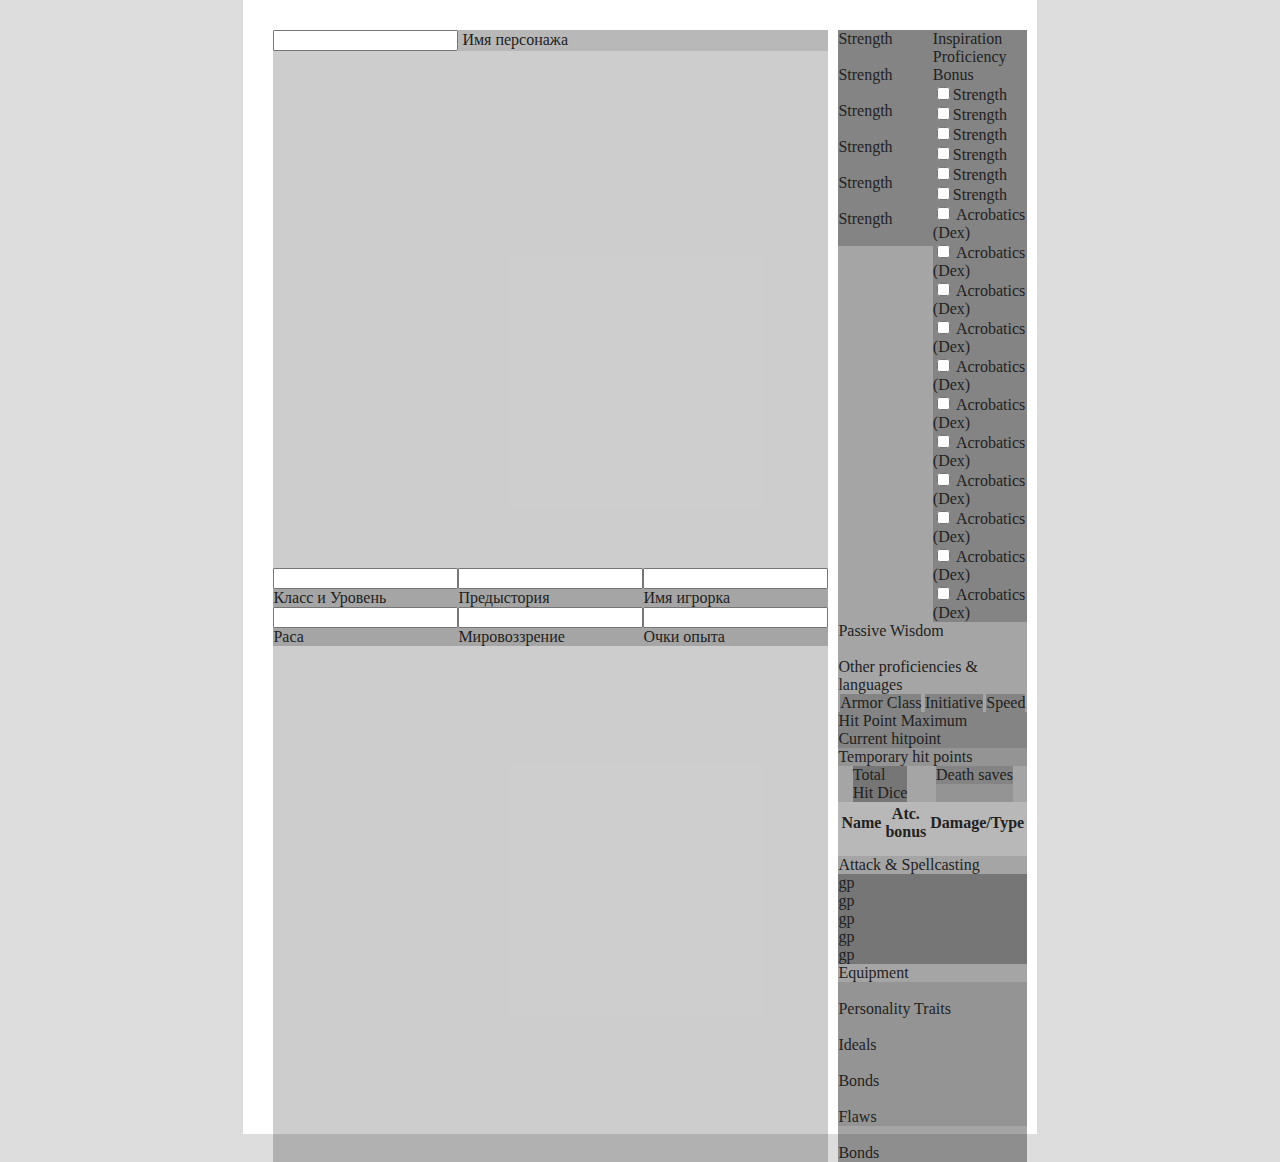
<file: index.html>
<!DOCTYPE html>
<html xmlns="http://www.w3.org/1999/xhtml">
<head>
    <title>Чарник</title>
    <meta http-equiv="Content-Type" content="text/html; charset=utf-8"/>
    <link rel="stylesheet" type="text/css" href="css/style.css">
    <link rel="shortcut icon" href="favicon.ico" /><!-- include icon for browser -->
	<meta name="viewport" content="width=device-width, initial-scale=1, maximum-scale=1"> <!-- for monile -->
   </head>
<body>
	<div id='wrapper'>
		<div class='sheet'>
			<div class='row header_char'>
				<div class='column header_char_main_info'>
				  <div class='labled_input char_name'>
					<input type='text'>
					<label>
					  Имя персонажа
					</label>
				  </div>
				</div>
				<div class='column header_char_other_info'>
				  <div class='row flex-nowrap'>
					<div class='labled_input'>
					  <input type='text'>
					  <label>
						Класс и Уровень
					  </label>
					</div>
					 <div class='labled_input'>
					  <input type='text'>
					  <label>
						Предыстория
					  </label>
					</div>
					 <div class='labled_input'>
					  <input type='text'>
					  <label>
						Имя игрорка
					  </label>
					</div>
				  </div>
				  <div class='row flex-nowrap'>
					<div class='labled_input'>
					  <input type='text'>
					  <label>
						Раса
					  </label>
					</div>
					 <div class='labled_input'>
					  <input type='text'>
					  <label>
						Мировоззрение
					  </label>
					</div>
					 <div class='labled_input'>
					  <input type='text'>
					  <label>
						Очки опыта
					  </label>
					</div>
				  </div>
				</div>
			</div>
			<div class='row'>
				<div class='column'>
					<div class='row abilities_skills'>
						<div class='column abilities'>
							<div class='ability strength'>
								<div class='title'>Strength</div>
								<div class='modificator'></div>
								<div class='number' contenteditable='true'></div>
							</div>
							<div class='ability strength'>
								<div class='title'>Strength</div>
								<div class='modificator'></div>
								<div class='number' contenteditable='true'></div>
							</div>
							<div class='ability strength'>
								<div class='title'>Strength</div>
								<div class='modificator'></div>
								<div class='number' contenteditable='true'></div>
							</div>
							<div class='ability strength'>
								<div class='title'>Strength</div>
								<div class='modificator'></div>
								<div class='number' contenteditable='true'></div>
							</div>
							<div class='ability strength'>
								<div class='title'>Strength</div>
								<div class='modificator'></div>
								<div class='number' contenteditable='true'></div>
							</div>
							<div class='ability strength'>
								<div class='title'>Strength</div>
								<div class='modificator'></div>
								<div class='number' contenteditable='true'></div>
							</div>
						</div>
						<div class='column'>
							<div class='inspiration'>
								<div class='number'></div>
								<div class='title'>Inspiration</div>
							</div>
							<div class='proficiency_bous'>
								<div class='number'></div>
								<div class='title'>Proficiency Bonus</div>
							</div>

							<div class='saving_throws'>
                <div class='item'>
                  <input type='checkbox' class='inpt strength'><label>Strength</label>
                </div>
                <div class='item'>
                  <input type='checkbox' class='inpt strength'><label>Strength</label>
                </div>
                <div class='item'>
                  <input type='checkbox' class='inpt strength'><label>Strength</label>
                </div>
                <div class='item'>
                  <input type='checkbox' class='inpt strength'><label>Strength</label>
                </div>
                <div class='item'>
                  <input type='checkbox' class='inpt strength'><label>Strength</label>
                </div>
                <div class='item'>
                  <input type='checkbox' class='inpt strength'><label>Strength</label>
                </div>
							</div>

							<div class='skills'>
                <div class='item'>
                  <input type='checkbox' class='inpt acrobatics'><label> Acrobatics <span class='ability'>(Dex)</span></label>
                </div>
                <div class='item'>
                  <input type='checkbox' class='inpt acrobatics'><label> Acrobatics <span class='ability'>(Dex)</span></label>
                </div>
                <div class='item'>
                  <input type='checkbox' class='inpt acrobatics'><label> Acrobatics <span class='ability'>(Dex)</span></label>
                </div>
                <div class='item'>
                  <input type='checkbox' class='inpt acrobatics'><label> Acrobatics <span class='ability'>(Dex)</span></label>
                </div>
                <div class='item'>
                  <input type='checkbox' class='inpt acrobatics'><label> Acrobatics <span class='ability'>(Dex)</span></label>
                </div>
                <div class='item'>
                  <input type='checkbox' class='inpt acrobatics'><label> Acrobatics <span class='ability'>(Dex)</span></label>
                </div>
                <div class='item'>
                  <input type='checkbox' class='inpt acrobatics'><label> Acrobatics <span class='ability'>(Dex)</span></label>
                </div>
                <div class='item'>
                  <input type='checkbox' class='inpt acrobatics'><label> Acrobatics <span class='ability'>(Dex)</span></label>
                </div>
                <div class='item'>
                  <input type='checkbox' class='inpt acrobatics'><label> Acrobatics <span class='ability'>(Dex)</span></label>
                </div>
                <div class='item'>
                  <input type='checkbox' class='inpt acrobatics'><label> Acrobatics <span class='ability'>(Dex)</span></label>
                </div>
                <div class='item'>
                  <input type='checkbox' class='inpt acrobatics'><label> Acrobatics <span class='ability'>(Dex)</span></label>
                </div>
							</div>

						</div>
					</div>

					<div class='passive_wisdom'>
						<div class='number'></div>
						<div class='title'>Passive Wisdom</div>
					</div>

					<div class='other_proficiencies'>
						<div contenteditable='true' class='text'></div>
						<div class='title'>Other proficiencies & languages</div>
					</div>

				</div>

				<div class='column'>
					<div class='panel'>
						<div class='row'>
							<div class='parameter armor_class'>
								<div class='title'>Armor Class</div>
								<div class='number'></div>
							</div>
							<div class='parameter initiative'>
								<div class='title'>Initiative</div>
								<div class='number'></div>
							</div>
							<div class='parameter speed'>
								<div class='title'>Speed</div>
								<div class='number'></div>
							</div>
						</div>

						<div class='hitpoints'>
							<div class='maximum'>
								<div class='title'>
									Hit Point Maximum
								</div>
								<div class='number'></div>
							</div>
							<div class='current'>
								<div class='number'></div>
								<div class='title'>
									Current hitpoint
								</div>
							</div>
						</div>

						<div class='temporary_hitpoint'>
							<div class='number'></div>
							<div class='title'>
								Temporary hit points
							</div>
						</div>

						<div class='row'>
							<div class='hit_dice'>
								<div class='total'>
									<div class='title'>
										Total
									</div>
									<div class='number'></div>
								</div>
								<div class='type'>
									<div class='number'></div>
									<div class='title'>
										Hit Dice
									</div>
								</div>
							</div>
							<div class='death_saves'>

								<div class='title'>
									Death saves
								</div>
							</div>
						</div>
					</div>

					<div class='attack'>
            <table>
              <tr>
                <th>
                  Name
                </th>
                <th>
                  Atc. bonus
                </th>
                <th>
                  Damage/Type
                </th>
              </tr>
              <tr>
                <td>
                </td>
                <td>
                </td>
                <td>
                </td>
              </tr>
              <tr>
                <td>
                </td>
                <td>
                </td>
                <td>
                </td>
              </tr>
              <tr>
                <td>
                </td>
                <td>
                </td>
                <td>
                </td>
              </tr>
            </table>
            <div class='title'>Attack & Spellcasting</div>
					</div>

          <div class='equipment'>
            <div class='content'>
              <div class='money'>
                <div class='item'>
                  <div class='coin'>
                    gp
                  </div>
                  <div class='number'>

                  </div>
                </div>
                <div class='item'>
                  <div class='coin'>
                    gp
                  </div>
                  <div class='number'>

                  </div>
                </div>
                <div class='item'>
                  <div class='coin'>
                    gp
                  </div>
                  <div class='number'>

                  </div>
                </div>
                <div class='item'>
                  <div class='coin'>
                    gp
                  </div>
                  <div class='number'>

                  </div>
                </div>
                <div class='item'>
                  <div class='coin'>
                    gp
                  </div>
                  <div class='number'>

                  </div>
                </div>
              </div>
              <div class='bag'>
              </div>
            </div>
            <div class='title'>Equipment</div>
          </div>

				</div>

				<div class='column'>
          <div class='panel personality'>
            <div class='item traits'>
              <div contenteditable='true' class='text'></div>
              <div class='title'>Personality Traits</div>
            </div>
            <div class='item ideals'>
              <div contenteditable='true' class='text'></div>
              <div class='title'>Ideals</div>
            </div>
            <div class='item bonds'>
              <div contenteditable='true' class='text'></div>
              <div class='title'>Bonds</div>
            </div>
  					<div class='item flaws'>
  						<div contenteditable='true' class='text'></div>
  						<div class='title'>Flaws</div>
  					</div>
          </div>
          <div class='features'>
              <div contenteditable='true' class='text'></div>
              <div class='title'>Bonds</div>
          </div>
				</div>
			</div>
		</div>
	</div>


 <!-- Yandex.Metrika counter -->
<script type="text/javascript">
    (function (d, w, c) {
        (w[c] = w[c] || []).push(function() {
            try {
                w.yaCounter32640745 = new Ya.Metrika({
                    id:32640745,
                    clickmap:true,
                    trackLinks:true,
                    accurateTrackBounce:true,
                    webvisor:true,
                    trackHash:true,
                    ut:"noindex"
                });
            } catch(e) { }
        });

        var n = d.getElementsByTagName("script")[0],
            s = d.createElement("script"),
            f = function () { n.parentNode.insertBefore(s, n); };
        s.type = "text/javascript";
        s.async = true;
        s.src = "https://mc.yandex.ru/metrika/watch.js";

        if (w.opera == "[object Opera]") {
            d.addEventListener("DOMContentLoaded", f, false);
        } else { f(); }
    })(document, window, "yandex_metrika_callbacks");
</script>
<noscript><div style='display: none;'><img src="https://mc.yandex.ru/watch/32640745?ut=noindex" style="position:absolute; left:-9999px;" alt="" /></div></noscript>
<!-- /Yandex.Metrika counter -->
</body>
</html>
</file>
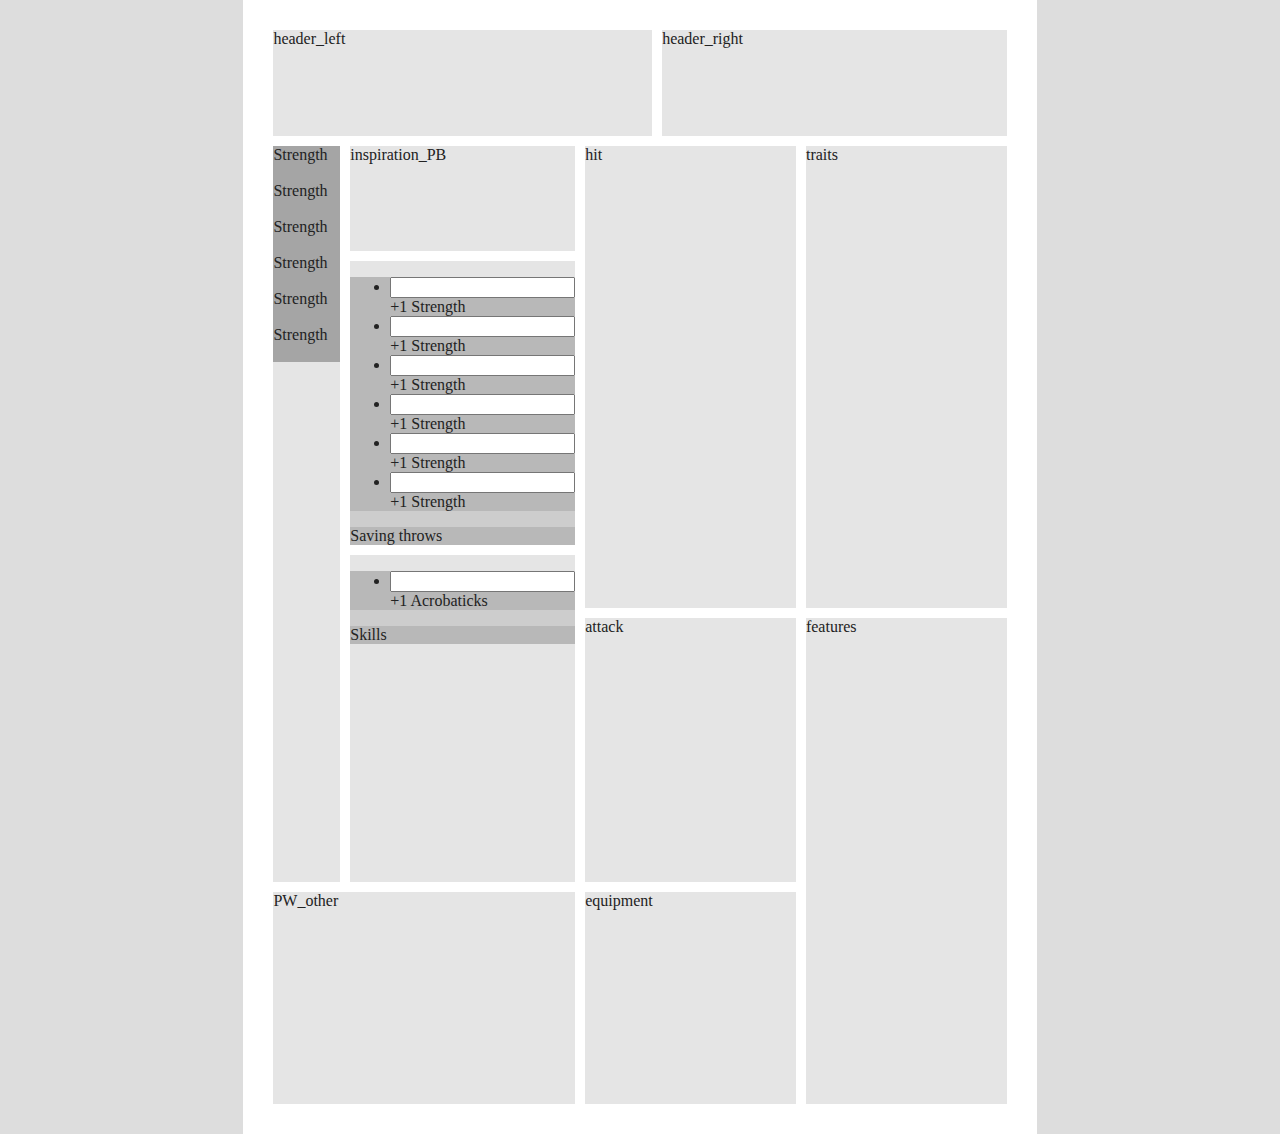
<file: sheet.html>
<!DOCTYPE html>
<html xmlns="http://www.w3.org/1999/xhtml">
<head>
    <title>Чарник</title>
    <meta http-equiv="Content-Type" content="text/html; charset=utf-8"/>
    <link rel="stylesheet" type="text/css" href="css/style.css">
    <link rel="shortcut icon" href="favicon.ico" /><!-- include icon for browser -->
    <meta name="viewport" content="width=device-width, initial-scale=1, maximum-scale=1"> <!-- for monile -->
</head>
<body>
<div id='wrapper'>
    <div class='sheet'>
        <div class="header_left">header_left</div>
        <div class="header_right">header_right</div>
        <div class="abilities">
          <div class='flex_column pane_bg abilities'>
              <div class='ability strength'>
                <div class='title'>Strength</div>
                <div class='modificator'></div>
                <div class='number' contenteditable='true'></div>
              </div>
              <div class='ability strength'>
                <div class='title'>Strength</div>
                <div class='modificator'></div>
                <div class='number' contenteditable='true'></div>
              </div>
              <div class='ability strength'>
                <div class='title'>Strength</div>
                <div class='modificator'></div>
                <div class='number' contenteditable='true'></div>
              </div>
              <div class='ability strength'>
                <div class='title'>Strength</div>
                <div class='modificator'></div>
                <div class='number' contenteditable='true'></div>
              </div>
              <div class='ability strength'>
                <div class='title'>Strength</div>
                <div class='modificator'></div>
                <div class='number' contenteditable='true'></div>
              </div>
              <div class='ability strength'>
                <div class='title'>Strength</div>
                <div class='modificator'></div>
                <div class='number' contenteditable='true'></div>
              </div>
            </div>
          </div>
        <div class="inspiration_PB">inspiration_PB</div>
        <div class="saving_throws">
			<div class='pane_lanled_bottom'>
            <div class='content'>
              <ul class='flex_column'>
                <li class='flex_row'>
                  <input tipe="checkbox">
                  <span class='number'>+1</span>
                  <span class='title'>Strength</span>
                </li>
                <li class='flex_row'>
                  <input tipe="checkbox">
                  <span class='number'>+1</span>
                  <span class='title'>Strength</span>
                </li>
                <li class='flex_row'>
                  <input tipe="checkbox">
                  <span class='number'>+1</span>
                  <span class='title'>Strength</span>
                </li>
                <li class='flex_row'>
                  <input tipe="checkbox">
                  <span class='number'>+1</span>
                  <span class='title'>Strength</span>
                </li>
                <li class='flex_row'>
                  <input tipe="checkbox">
                  <span class='number'>+1</span>
                  <span class='title'>Strength</span>
                </li>
                <li class='flex_row'>
                  <input tipe="checkbox">
                  <span class='number'>+1</span>
                  <span class='title'>Strength</span>
                </li>
              </ul>
            </div>
            <div class='title'>
              Saving throws
            </div>
          </div>
		</div>
        <div class="skills">
          <div class='pane_lanled_bottom'>
            <div class='content'>
              <ul class='flex_column'>
                <li class='flex_row'>
                  <input tipe="checkbox">
                  <span class='number'>+1</span>
                  <span class='title'>Acrobaticks</span>
                </li>
              </ul>
            </div>
            <div class='title'>
              Skills
            </div>
          </div>
        </div>
        <div class="PW_other">PW_other</div>
        <div class="hit">hit</div>
        <div class="attack">attack</div>
        <div class="equipment">equipment</div>
        <div class="traits">traits</div>
        <div class="features">features</div>
    </div>
</div>


<!-- Yandex.Metrika counter -->
<script type="text/javascript">
    (function (d, w, c) {
        (w[c] = w[c] || []).push(function() {
            try {
                w.yaCounter32640745 = new Ya.Metrika({
                    id:32640745,
                    clickmap:true,
                    trackLinks:true,
                    accurateTrackBounce:true,
                    webvisor:true,
                    trackHash:true,
                    ut:"noindex"
                });
            } catch(e) { }
        });

        var n = d.getElementsByTagName("script")[0],
            s = d.createElement("script"),
            f = function () { n.parentNode.insertBefore(s, n); };
        s.type = "text/javascript";
        s.async = true;
        s.src = "https://mc.yandex.ru/metrika/watch.js";

        if (w.opera == "[object Opera]") {
            d.addEventListener("DOMContentLoaded", f, false);
        } else { f(); }
    })(document, window, "yandex_metrika_callbacks");
</script>
<noscript><div style='display: none;'><img src="https://mc.yandex.ru/watch/32640745?ut=noindex" style="position:absolute; left:-9999px;" alt="" /></div></noscript>
<!-- /Yandex.Metrika counter -->
</body>
</html>
</file>
<file: css/style.css>
#bg-dark {
  position: fixed;
  top: -40%;
  left: -40%;
  right: -40%;
  bottom: -40%;
  background: rgba(0, 0, 0, 0.6);
  display: none;
}
.padding {
  padding: 1rem;
}
.frame {
  -webkit-border-radius: 3px 3px 3px 3px;
  -moz-border-radius: 3px 3px 3px 3px;
  border-radius: 3px 3px 3px 3px;
  overflow: visible;
  background: #fff;
  border: 0px solid #d8d8d8;
  border-bottom-width: 2px;
  border-top-width: 0px;
}
.fr {
  -webkit-border-radius: 3px 3px 3px 3px;
  -moz-border-radius: 3px 3px 3px 3px;
  border-radius: 3px 3px 3px 3px;
  border-bottom-width: 2px;
}
.fr-convex {
  -webkit-border-radius: 3px 3px 3px 3px;
  -moz-border-radius: 3px 3px 3px 3px;
  border-radius: 3px 3px 3px 3px;
  overflow: visible;
  background: #fff;
  border: 0px solid #d8d8d8;
  border-top-width: 0px;
  /*display: inline-block;*/
  font-weight: bold;
  padding: 0.7em;
  margin: 0.3em;
  border-width: 1px;
  border-style: solid;
  border-bottom-width: 2px;
  text-decoration: none;
  border-color: #555555;
  color: #fff;
  background: #666666;
  box-shadow: 0 1px 0px 0px rgba(255, 255, 255, 0.2) inset;
  cursor: pointer;
  -webkit-transition: all 0.3s ease;
  -moz-transition: all 0.3s ease;
  -o-transition: all 0.3s ease;
  -ms-transition: all 0.3s ease;
  transition: all 0.3s ease;
  -webkit-touch-callout: none;
  -webkit-user-select: none;
  -khtml-user-select: none;
  -moz-user-select: none;
  -ms-user-select: none;
  user-select: none;
}
.fr-concave {
  -webkit-border-radius: 3px 3px 3px 3px;
  -moz-border-radius: 3px 3px 3px 3px;
  border-radius: 3px 3px 3px 3px;
  overflow: visible;
  background: #fff;
  border: 0px solid #d8d8d8;
  border-top-width: 0px;
  /*display: inline-block;*/
  font-weight: bold;
  padding: 0.7em;
  margin: 0.3em;
  border-width: 1px;
  border-style: solid;
  border-bottom-width: 2px;
  text-decoration: none;
  border-color: #777;
  color: #fff;
  background: #666666;
  box-shadow: 0 1px 0px 0px rgba(0, 0, 0, 0.2) inset;
  cursor: pointer;
  -webkit-transition: all 0.3s ease;
  -moz-transition: all 0.3s ease;
  -o-transition: all 0.3s ease;
  -ms-transition: all 0.3s ease;
  transition: all 0.3s ease;
  -webkit-touch-callout: none;
  -webkit-user-select: none;
  -khtml-user-select: none;
  -moz-user-select: none;
  -ms-user-select: none;
  user-select: none;
}
button,
.btn {
  -webkit-border-radius: 3px 3px 3px 3px;
  -moz-border-radius: 3px 3px 3px 3px;
  border-radius: 3px 3px 3px 3px;
  overflow: visible;
  border: 0px solid #d8d8d8;
  border-top-width: 0px;
  display: inline-block;
  font-weight: bold;
  padding: 0.7em;
  margin: 0.3em;
  border-width: 1px;
  border-style: solid;
  border-bottom-width: 2px;
  text-decoration: none;
  border-color: #ddd;
  color: #555555;
  background: #fff;
  box-shadow: 0 1px 0px 0px rgba(255, 255, 255, 0.5) inset;
  cursor: pointer;
  -webkit-transition: all 0.3s ease;
  -moz-transition: all 0.3s ease;
  -o-transition: all 0.3s ease;
  -ms-transition: all 0.3s ease;
  transition: all 0.3s ease;
  -webkit-touch-callout: none;
  -webkit-user-select: none;
  -khtml-user-select: none;
  -moz-user-select: none;
  -ms-user-select: none;
  user-select: none;
}
button:hover,
.btn:hover {
  -webkit-border-radius: 3px 3px 3px 3px;
  -moz-border-radius: 3px 3px 3px 3px;
  border-radius: 3px 3px 3px 3px;
  overflow: visible;
  border: 0px solid #d8d8d8;
  border-top-width: 0px;
  display: inline-block;
  font-weight: bold;
  padding: 0.7em;
  margin: 0.3em;
  border-width: 1px;
  border-style: solid;
  border-bottom-width: 2px;
  text-decoration: none;
  border-color: #bbbbbb;
  color: #222;
  background: #fff;
  box-shadow: 0 1px 0px 0px rgba(255, 255, 255, 0.5) inset;
  cursor: pointer;
  -webkit-transition: all 0.3s ease;
  -moz-transition: all 0.3s ease;
  -o-transition: all 0.3s ease;
  -ms-transition: all 0.3s ease;
  transition: all 0.3s ease;
  -webkit-touch-callout: none;
  -webkit-user-select: none;
  -khtml-user-select: none;
  -moz-user-select: none;
  -ms-user-select: none;
  user-select: none;
}
button:active,
.btn:active {
  -webkit-border-radius: 3px 3px 3px 3px;
  -moz-border-radius: 3px 3px 3px 3px;
  border-radius: 3px 3px 3px 3px;
  overflow: visible;
  background: #fff;
  border: 0px solid #d8d8d8;
  border-top-width: 0px;
  display: inline-block;
  font-weight: bold;
  padding: 0.7em;
  margin: 0.3em;
  border-width: 1px;
  border-style: solid;
  border-bottom-width: 2px;
  text-decoration: none;
  border-color: #bbbbbb;
  color: #222;
  background: #dddddd;
  box-shadow: 0 1px 0px 0px rgba(255, 255, 255, 0) inset;
  cursor: pointer;
  -webkit-transition: all 0.3s ease;
  -moz-transition: all 0.3s ease;
  -o-transition: all 0.3s ease;
  -ms-transition: all 0.3s ease;
  transition: all 0.3s ease;
  -webkit-touch-callout: none;
  -webkit-user-select: none;
  -khtml-user-select: none;
  -moz-user-select: none;
  -ms-user-select: none;
  user-select: none;
  border-bottom-width: 1px;
  border-top-width: 2px;
}
.btn-white {
  -webkit-border-radius: 3px 3px 3px 3px;
  -moz-border-radius: 3px 3px 3px 3px;
  border-radius: 3px 3px 3px 3px;
  overflow: visible;
  border: 0px solid #d8d8d8;
  border-top-width: 0px;
  display: inline-block;
  font-weight: bold;
  padding: 0.7em;
  margin: 0.3em;
  border-width: 1px;
  border-style: solid;
  border-bottom-width: 2px;
  text-decoration: none;
  border-color: #ddd;
  color: #555555;
  background: #fff;
  box-shadow: 0 1px 0px 0px rgba(255, 255, 255, 0.5) inset;
  cursor: pointer;
  -webkit-transition: all 0.3s ease;
  -moz-transition: all 0.3s ease;
  -o-transition: all 0.3s ease;
  -ms-transition: all 0.3s ease;
  transition: all 0.3s ease;
  -webkit-touch-callout: none;
  -webkit-user-select: none;
  -khtml-user-select: none;
  -moz-user-select: none;
  -ms-user-select: none;
  user-select: none;
  border-color: rgba(255, 255, 255, 0);
}
.btn-white {
  -webkit-border-radius: 3px 3px 3px 3px;
  -moz-border-radius: 3px 3px 3px 3px;
  border-radius: 3px 3px 3px 3px;
  overflow: visible;
  border: 0px solid #d8d8d8;
  border-top-width: 0px;
  display: inline-block;
  font-weight: bold;
  padding: 0.7em;
  margin: 0.3em;
  border-width: 1px;
  border-style: solid;
  border-bottom-width: 2px;
  text-decoration: none;
  border-color: rgba(255, 255, 255, 0);
  color: #555555;
  background: #fff;
  box-shadow: 0 1px 0px 0px rgba(255, 255, 255, 0) inset;
  cursor: pointer;
  -webkit-transition: all 0.3s ease;
  -moz-transition: all 0.3s ease;
  -o-transition: all 0.3s ease;
  -ms-transition: all 0.3s ease;
  transition: all 0.3s ease;
  -webkit-touch-callout: none;
  -webkit-user-select: none;
  -khtml-user-select: none;
  -moz-user-select: none;
  -ms-user-select: none;
  user-select: none;
}
.btn-white:hover {
  -webkit-border-radius: 3px 3px 3px 3px;
  -moz-border-radius: 3px 3px 3px 3px;
  border-radius: 3px 3px 3px 3px;
  overflow: visible;
  border: 0px solid #d8d8d8;
  border-top-width: 0px;
  display: inline-block;
  font-weight: bold;
  padding: 0.7em;
  margin: 0.3em;
  border-width: 1px;
  border-style: solid;
  border-bottom-width: 2px;
  text-decoration: none;
  border-color: #bbbbbb;
  color: #222;
  background: #fff;
  box-shadow: 0 1px 0px 0px rgba(255, 255, 255, 0.5) inset;
  cursor: pointer;
  -webkit-transition: all 0.3s ease;
  -moz-transition: all 0.3s ease;
  -o-transition: all 0.3s ease;
  -ms-transition: all 0.3s ease;
  transition: all 0.3s ease;
  -webkit-touch-callout: none;
  -webkit-user-select: none;
  -khtml-user-select: none;
  -moz-user-select: none;
  -ms-user-select: none;
  user-select: none;
}
.btn-white:active {
  -webkit-border-radius: 3px 3px 3px 3px;
  -moz-border-radius: 3px 3px 3px 3px;
  border-radius: 3px 3px 3px 3px;
  overflow: visible;
  background: #fff;
  border: 0px solid #d8d8d8;
  border-top-width: 0px;
  display: inline-block;
  font-weight: bold;
  padding: 0.7em;
  margin: 0.3em;
  border-width: 1px;
  border-style: solid;
  border-bottom-width: 2px;
  text-decoration: none;
  border-color: #bbbbbb;
  color: #222;
  background: #dddddd;
  box-shadow: 0 1px 0px 0px rgba(255, 255, 255, 0) inset;
  cursor: pointer;
  -webkit-transition: all 0.3s ease;
  -moz-transition: all 0.3s ease;
  -o-transition: all 0.3s ease;
  -ms-transition: all 0.3s ease;
  transition: all 0.3s ease;
  -webkit-touch-callout: none;
  -webkit-user-select: none;
  -khtml-user-select: none;
  -moz-user-select: none;
  -ms-user-select: none;
  user-select: none;
  border-bottom-width: 1px;
  border-top-width: 2px;
}
.btn-color {
  -webkit-border-radius: 3px 3px 3px 3px;
  -moz-border-radius: 3px 3px 3px 3px;
  border-radius: 3px 3px 3px 3px;
  overflow: visible;
  background: #fff;
  border: 0px solid #d8d8d8;
  border-top-width: 0px;
  display: inline-block;
  font-weight: bold;
  padding: 0.7em;
  margin: 0.3em;
  border-width: 1px;
  border-style: solid;
  border-bottom-width: 2px;
  text-decoration: none;
  border-color: #0794d4;
  color: #fff;
  background: #18a5e5;
  box-shadow: 0 1px 0px 0px rgba(255, 255, 255, 0.2) inset;
  cursor: pointer;
  -webkit-transition: all 0.3s ease;
  -moz-transition: all 0.3s ease;
  -o-transition: all 0.3s ease;
  -ms-transition: all 0.3s ease;
  transition: all 0.3s ease;
  -webkit-touch-callout: none;
  -webkit-user-select: none;
  -khtml-user-select: none;
  -moz-user-select: none;
  -ms-user-select: none;
  user-select: none;
}
.btn-color:hover {
  -webkit-border-radius: 3px 3px 3px 3px;
  -moz-border-radius: 3px 3px 3px 3px;
  border-radius: 3px 3px 3px 3px;
  overflow: visible;
  background: #fff;
  border: 0px solid #d8d8d8;
  border-top-width: 0px;
  display: inline-block;
  font-weight: bold;
  padding: 0.7em;
  margin: 0.3em;
  border-width: 1px;
  border-style: solid;
  border-bottom-width: 2px;
  text-decoration: none;
  border-color: #0072b2;
  color: #fff;
  background: #29B6F6;
  box-shadow: 0 1px 0px 0px rgba(255, 255, 255, 0.2) inset;
  cursor: pointer;
  -webkit-transition: all 0.3s ease;
  -moz-transition: all 0.3s ease;
  -o-transition: all 0.3s ease;
  -ms-transition: all 0.3s ease;
  transition: all 0.3s ease;
  -webkit-touch-callout: none;
  -webkit-user-select: none;
  -khtml-user-select: none;
  -moz-user-select: none;
  -ms-user-select: none;
  user-select: none;
}
.btn-color:active {
  -webkit-border-radius: 3px 3px 3px 3px;
  -moz-border-radius: 3px 3px 3px 3px;
  border-radius: 3px 3px 3px 3px;
  overflow: visible;
  background: #fff;
  border: 0px solid #d8d8d8;
  border-top-width: 0px;
  display: inline-block;
  font-weight: bold;
  padding: 0.7em;
  margin: 0.3em;
  border-width: 1px;
  border-style: solid;
  border-bottom-width: 2px;
  text-decoration: none;
  border-color: #0072b2;
  color: #fff;
  background: #0794d4;
  box-shadow: 0 1px 0px 0px rgba(255, 255, 255, 0) inset;
  cursor: pointer;
  -webkit-transition: all 0.3s ease;
  -moz-transition: all 0.3s ease;
  -o-transition: all 0.3s ease;
  -ms-transition: all 0.3s ease;
  transition: all 0.3s ease;
  -webkit-touch-callout: none;
  -webkit-user-select: none;
  -khtml-user-select: none;
  -moz-user-select: none;
  -ms-user-select: none;
  user-select: none;
  border-bottom-width: 1px;
  border-top-width: 2px;
}
.btn-err {
  -webkit-border-radius: 3px 3px 3px 3px;
  -moz-border-radius: 3px 3px 3px 3px;
  border-radius: 3px 3px 3px 3px;
  overflow: visible;
  background: #fff;
  border: 0px solid #d8d8d8;
  border-top-width: 0px;
  display: inline-block;
  font-weight: bold;
  padding: 0.7em;
  margin: 0.3em;
  border-width: 1px;
  border-style: solid;
  border-bottom-width: 2px;
  text-decoration: none;
  border-color: #9a0000;
  color: #fff;
  background: #bc1313;
  box-shadow: 0 1px 0px 0px rgba(255, 255, 255, 0.2) inset;
  cursor: pointer;
  -webkit-transition: all 0.3s ease;
  -moz-transition: all 0.3s ease;
  -o-transition: all 0.3s ease;
  -ms-transition: all 0.3s ease;
  transition: all 0.3s ease;
  -webkit-touch-callout: none;
  -webkit-user-select: none;
  -khtml-user-select: none;
  -moz-user-select: none;
  -ms-user-select: none;
  user-select: none;
}
.btn-err:hover {
  -webkit-border-radius: 3px 3px 3px 3px;
  -moz-border-radius: 3px 3px 3px 3px;
  border-radius: 3px 3px 3px 3px;
  overflow: visible;
  background: #fff;
  border: 0px solid #d8d8d8;
  border-top-width: 0px;
  display: inline-block;
  font-weight: bold;
  padding: 0.7em;
  margin: 0.3em;
  border-width: 1px;
  border-style: solid;
  border-bottom-width: 2px;
  text-decoration: none;
  border-color: #780000;
  color: #fff;
  background: #cd2424;
  box-shadow: 0 1px 0px 0px rgba(255, 255, 255, 0.2) inset;
  cursor: pointer;
  -webkit-transition: all 0.3s ease;
  -moz-transition: all 0.3s ease;
  -o-transition: all 0.3s ease;
  -ms-transition: all 0.3s ease;
  transition: all 0.3s ease;
  -webkit-touch-callout: none;
  -webkit-user-select: none;
  -khtml-user-select: none;
  -moz-user-select: none;
  -ms-user-select: none;
  user-select: none;
}
.btn-err:active {
  -webkit-border-radius: 3px 3px 3px 3px;
  -moz-border-radius: 3px 3px 3px 3px;
  border-radius: 3px 3px 3px 3px;
  overflow: visible;
  background: #fff;
  border: 0px solid #d8d8d8;
  border-top-width: 0px;
  display: inline-block;
  font-weight: bold;
  padding: 0.7em;
  margin: 0.3em;
  border-width: 1px;
  border-style: solid;
  border-bottom-width: 2px;
  text-decoration: none;
  border-color: #780000;
  color: #fff;
  background: #ab0202;
  box-shadow: 0 1px 0px 0px rgba(255, 255, 255, 0) inset;
  cursor: pointer;
  -webkit-transition: all 0.3s ease;
  -moz-transition: all 0.3s ease;
  -o-transition: all 0.3s ease;
  -ms-transition: all 0.3s ease;
  transition: all 0.3s ease;
  -webkit-touch-callout: none;
  -webkit-user-select: none;
  -khtml-user-select: none;
  -moz-user-select: none;
  -ms-user-select: none;
  user-select: none;
  border-bottom-width: 1px;
  border-top-width: 2px;
}
.btn-warn {
  -webkit-border-radius: 3px 3px 3px 3px;
  -moz-border-radius: 3px 3px 3px 3px;
  border-radius: 3px 3px 3px 3px;
  overflow: visible;
  background: #fff;
  border: 0px solid #d8d8d8;
  border-top-width: 0px;
  display: inline-block;
  font-weight: bold;
  padding: 0.7em;
  margin: 0.3em;
  border-width: 1px;
  border-style: solid;
  border-bottom-width: 2px;
  text-decoration: none;
  border-color: #c98f00;
  color: #fff;
  background: #ebb116;
  box-shadow: 0 1px 0px 0px rgba(255, 255, 255, 0.2) inset;
  cursor: pointer;
  -webkit-transition: all 0.3s ease;
  -moz-transition: all 0.3s ease;
  -o-transition: all 0.3s ease;
  -ms-transition: all 0.3s ease;
  transition: all 0.3s ease;
  -webkit-touch-callout: none;
  -webkit-user-select: none;
  -khtml-user-select: none;
  -moz-user-select: none;
  -ms-user-select: none;
  user-select: none;
}
.btn-warn:hover {
  -webkit-border-radius: 3px 3px 3px 3px;
  -moz-border-radius: 3px 3px 3px 3px;
  border-radius: 3px 3px 3px 3px;
  overflow: visible;
  background: #fff;
  border: 0px solid #d8d8d8;
  border-top-width: 0px;
  display: inline-block;
  font-weight: bold;
  padding: 0.7em;
  margin: 0.3em;
  border-width: 1px;
  border-style: solid;
  border-bottom-width: 2px;
  text-decoration: none;
  border-color: #a76d00;
  color: #fff;
  background: #fcc227;
  box-shadow: 0 1px 0px 0px rgba(255, 255, 255, 0.2) inset;
  cursor: pointer;
  -webkit-transition: all 0.3s ease;
  -moz-transition: all 0.3s ease;
  -o-transition: all 0.3s ease;
  -ms-transition: all 0.3s ease;
  transition: all 0.3s ease;
  -webkit-touch-callout: none;
  -webkit-user-select: none;
  -khtml-user-select: none;
  -moz-user-select: none;
  -ms-user-select: none;
  user-select: none;
}
.btn-warn:active {
  -webkit-border-radius: 3px 3px 3px 3px;
  -moz-border-radius: 3px 3px 3px 3px;
  border-radius: 3px 3px 3px 3px;
  overflow: visible;
  background: #fff;
  border: 0px solid #d8d8d8;
  border-top-width: 0px;
  display: inline-block;
  font-weight: bold;
  padding: 0.7em;
  margin: 0.3em;
  border-width: 1px;
  border-style: solid;
  border-bottom-width: 2px;
  text-decoration: none;
  border-color: #a76d00;
  color: #fff;
  background: #daa005;
  box-shadow: 0 1px 0px 0px rgba(255, 255, 255, 0) inset;
  cursor: pointer;
  -webkit-transition: all 0.3s ease;
  -moz-transition: all 0.3s ease;
  -o-transition: all 0.3s ease;
  -ms-transition: all 0.3s ease;
  transition: all 0.3s ease;
  -webkit-touch-callout: none;
  -webkit-user-select: none;
  -khtml-user-select: none;
  -moz-user-select: none;
  -ms-user-select: none;
  user-select: none;
  border-bottom-width: 1px;
  border-top-width: 2px;
}
.btn-ok {
  -webkit-border-radius: 3px 3px 3px 3px;
  -moz-border-radius: 3px 3px 3px 3px;
  border-radius: 3px 3px 3px 3px;
  overflow: visible;
  background: #fff;
  border: 0px solid #d8d8d8;
  border-top-width: 0px;
  display: inline-block;
  font-weight: bold;
  padding: 0.7em;
  margin: 0.3em;
  border-width: 1px;
  border-style: solid;
  border-bottom-width: 2px;
  text-decoration: none;
  border-color: #399a00;
  color: #fff;
  background: #5bbc13;
  box-shadow: 0 1px 0px 0px rgba(255, 255, 255, 0.2) inset;
  cursor: pointer;
  -webkit-transition: all 0.3s ease;
  -moz-transition: all 0.3s ease;
  -o-transition: all 0.3s ease;
  -ms-transition: all 0.3s ease;
  transition: all 0.3s ease;
  -webkit-touch-callout: none;
  -webkit-user-select: none;
  -khtml-user-select: none;
  -moz-user-select: none;
  -ms-user-select: none;
  user-select: none;
}
.btn-ok:hover {
  -webkit-border-radius: 3px 3px 3px 3px;
  -moz-border-radius: 3px 3px 3px 3px;
  border-radius: 3px 3px 3px 3px;
  overflow: visible;
  background: #fff;
  border: 0px solid #d8d8d8;
  border-top-width: 0px;
  display: inline-block;
  font-weight: bold;
  padding: 0.7em;
  margin: 0.3em;
  border-width: 1px;
  border-style: solid;
  border-bottom-width: 2px;
  text-decoration: none;
  border-color: #177800;
  color: #fff;
  background: #6ccd24;
  box-shadow: 0 1px 0px 0px rgba(255, 255, 255, 0.2) inset;
  cursor: pointer;
  -webkit-transition: all 0.3s ease;
  -moz-transition: all 0.3s ease;
  -o-transition: all 0.3s ease;
  -ms-transition: all 0.3s ease;
  transition: all 0.3s ease;
  -webkit-touch-callout: none;
  -webkit-user-select: none;
  -khtml-user-select: none;
  -moz-user-select: none;
  -ms-user-select: none;
  user-select: none;
}
.btn-ok:active {
  -webkit-border-radius: 3px 3px 3px 3px;
  -moz-border-radius: 3px 3px 3px 3px;
  border-radius: 3px 3px 3px 3px;
  overflow: visible;
  background: #fff;
  border: 0px solid #d8d8d8;
  border-top-width: 0px;
  display: inline-block;
  font-weight: bold;
  padding: 0.7em;
  margin: 0.3em;
  border-width: 1px;
  border-style: solid;
  border-bottom-width: 2px;
  text-decoration: none;
  border-color: #177800;
  color: #fff;
  background: #4aab02;
  box-shadow: 0 1px 0px 0px rgba(255, 255, 255, 0) inset;
  cursor: pointer;
  -webkit-transition: all 0.3s ease;
  -moz-transition: all 0.3s ease;
  -o-transition: all 0.3s ease;
  -ms-transition: all 0.3s ease;
  transition: all 0.3s ease;
  -webkit-touch-callout: none;
  -webkit-user-select: none;
  -khtml-user-select: none;
  -moz-user-select: none;
  -ms-user-select: none;
  user-select: none;
  border-bottom-width: 1px;
  border-top-width: 2px;
}
.btn-group {
  display: table;
  /* padding: 0.1em 0.4em;*/
  -webkit-border-radius: 3px;
  -moz-border-radius: 3px;
  border-radius: 3px;
}
.btn-group *[class^=btn],
.btn-group button {
  margin: 0em;
  -webkit-border-radius: 0;
  -moz-border-radius: 0;
  padding: 1em 0;
  border-radius: 0;
  border-collapse: collapse;
  width: 100%;
  text-align: center;
}
.btn-group *[class^=btn]:first-child,
.btn-group button:first-child {
  -webkit-border-radius: 3px 3px 0 0;
  -moz-border-radius: 3px 3px 0 0;
  border-radius: 3px 3px 0 0;
}
.btn-group *[class^=btn]:last-child,
.btn-group button:last-child {
  -webkit-border-radius: 0 0 3px 3px;
  -moz-border-radius: 0 0 3px 3px;
  border-radius: 0 0 3px 3px;
}
/*
.row{
	float: none;
    clear: both;
    overflow: hidden;

    &:before, &:after{
        content: "";
        .clear;
        display: table;
    }
    .left{
    	float: left;
    	text-align: left;
    }
    .right{
    	float: right;
    	text-align: right;
    }
    .col2{
    	float: left;
    	width: 12.5%;
    }
    .col3{
    	float: left;
    	width: 18.75%;
    }
    .col4{
    	float: left;
    	width: 37.5%;
    }
    .col5{
    	float: left;
    	width: 31.25%;
    }
    .col6{
    	float: left;
    	width: 50%;
    }
    .col12{
    	float: left;
    	width: 100%;
    }
}
*/
.row {
  display: flex;
  flex-flow: row wrap;
  justify-content: space-around;
  align-items: stretch;
  width: 100%;
}
.column {
  flex: 1 1 0;
  flex-wrap: nowrap;
}
* {
  box-sizing: border-box;
}
html {
  height: 100%;
  margin: 0;
  padding: 0;
  color: #555;
}
body {
  margin-left: 0px;
  margin-top: 0px;
  margin-right: 0px;
  margin-bottom: 0px;
  background-color: #ddd;
  color: #222;
  width: 100%;
  height: 100%;
  position: relative;
  font-size: 16px;
}
img {
  border: none;
}
img:before {
  content: " ";
  display: block;
  position: absolute;
  top: -10px;
  left: 0;
  height: calc(110%);
  width: 100%;
  background-color: #e6e6e6;
  border: 2px dotted #c8c8c8;
  border-radius: 5px;
}
img:after {
  content: "\f127" " Битая картинка " attr(alt);
  display: block;
  font-size: 16px;
  font-style: normal;
  font-family: FontAwesome;
  color: #646464;
  position: absolute;
  top: 5px;
  left: 0;
  width: 100%;
  text-align: center;
}
h1,
h2,
h3,
h4,
h5,
h6 {
  color: #777;
  border-bottom: 1px solid #ddd;
  cursor: default;
}
#content > h1:first-of-type {
  margin-top: 0;
}
a {
  color: #0288D1;
  text-decoration: none;
  transition: color 0.2s ease-out;
}
a:hover {
  color: #29B6F6;
}
.bt {
  -webkit-border-radius: 3px 3px 3px 3px;
  -moz-border-radius: 3px 3px 3px 3px;
  border-radius: 3px 3px 3px 3px;
  overflow: visible;
  background: #fff;
  border: 0px solid #d8d8d8;
  border-top-width: 0px;
  /*display: inline-block;*/
  font-weight: bold;
  padding: 0.7em;
  margin: 0.3em;
  border-width: 1px;
  border-style: solid;
  border-bottom-width: 2px;
  text-decoration: none;
  border-color: #555555;
  color: #fff;
  background: #666666;
  box-shadow: 0 1px 0px 0px rgba(255, 255, 255, 0.2) inset;
  -webkit-transition: all 0.3s ease;
  -moz-transition: all 0.3s ease;
  -o-transition: all 0.3s ease;
  -ms-transition: all 0.3s ease;
  transition: all 0.3s ease;
  -webkit-touch-callout: none;
  -webkit-user-select: none;
  -khtml-user-select: none;
  -moz-user-select: none;
  -ms-user-select: none;
  user-select: none;
  background: #777;
  padding: .2em;
  display: inline-block;
  cursor: pointer;
  text-align: center;
}
.bt:hover {
  background: #888888;
}
.bt:active {
  background: #666666;
}
.mod_win {
  -webkit-border-radius: 3px 3px 3px 3px;
  -moz-border-radius: 3px 3px 3px 3px;
  border-radius: 3px 3px 3px 3px;
  overflow: visible;
  background: #fff;
  border: 0px solid #d8d8d8;
  border-top-width: 0px;
  /*display: inline-block;*/
  font-weight: bold;
  padding: 0.7em;
  margin: 0.3em;
  border-width: 1px;
  border-style: solid;
  border-bottom-width: 2px;
  text-decoration: none;
  border-color: #777;
  color: #fff;
  background: #666666;
  box-shadow: 0 1px 0px 0px rgba(0, 0, 0, 0.2) inset;
  cursor: pointer;
  -webkit-transition: all 0.3s ease;
  -moz-transition: all 0.3s ease;
  -o-transition: all 0.3s ease;
  -ms-transition: all 0.3s ease;
  transition: all 0.3s ease;
  -webkit-touch-callout: none;
  -webkit-user-select: none;
  -khtml-user-select: none;
  -moz-user-select: none;
  -ms-user-select: none;
  user-select: none;
  display: block;
  position: fixed;
  width: 20em;
  height: 15em;
  top: 1em;
  z-index: 999;
}
#dbg {
  position: fixed;
  top: 0;
  left: 0;
  bottom: 0;
  right: 0;
  width: 100%;
  height: 100%;
  margin: 0;
  z-index: 88;
  background: rgba(0, 0, 0, 0.7);
}
.max_width {
  max-width: 1000px;
  margin: 0 auto;
  float: none;
  clear: both;
}
.max_width:before,
.max_width:after {
  content: "";
  float: none!important;
  clear: both!important;
  display: block!important;
  width: 0!important;
  height: 0!important;
  margin: 0!important;
  padding: 0!important;
}
#wrapper {
  width: 100%;
}
.center {
  text-align: center;
}
#top_panel {
  width: 100%;
  padding: 0.5rem;
}
#logo_row {
  float: none;
  clear: both;
  overflow: visible;
  position: relative;
  padding-bottom: 0.5rem;
}
#logo_row:before,
#logo_row:after {
  content: "";
  float: none!important;
  clear: both!important;
  display: block!important;
  width: 0!important;
  height: 0!important;
  margin: 0!important;
  padding: 0!important;
}
#logo_row #logo_place {
  width: 3rem;
  height: 3rem;
  border: 0.3rem solid #fff;
  border-radius: 50%;
  display: block;
  overflow: hidden;
  box-shadow: 0 0 0.3rem 0rem rgba(0, 0, 0, 0.2), 0px 0.1rem 0.1rem 0rem rgba(0, 0, 0, 0.1);
}
#logo_row #logo_place img {
  background: #29B6F6;
  display: table;
  width: 100%;
}
#logo_row #menu_toggle {
  width: 9rem;
  height: 3rem;
  color: #aaaaaa;
  position: absolute;
  top: 0;
  right: 0;
  text-align: right;
}
#logo_row #menu_toggle:hover {
  color: #29B6F6;
}
#logo_row #menu_toggle:active {
  color: #0794d4;
}
#logo_row #menu_toggle i {
  font-size: 200%;
  margin: 0.5rem;
}
#main_menu {
  margin: 0;
  padding: 0;
}
#main_menu li {
  display: block;
  margin: 0;
  padding: 0;
}
#main_menu .separator {
  border-top: 1px solid #777;
}
#main_menu a {
  padding: 0.9rem 0.2rem;
  width: 100%;
  display: block;
  color: #777;
  font-weight: 600;
  font-size: 120%;
  text-decoration: none;
  border-bottom: 1px solid #ddd;
  transition: color 0.2s ease-out;
}
#main_menu a:hover {
  color: #29B6F6;
}
#main_menu a:active {
  color: #0794d4;
}
#content {
  padding: 0.5rem;
}
#sidebar {
  display: none;
}
#footer {
  border-top: 1px solid #ddd;
  padding: 1rem 0;
  color: #777;
  background: #f7f7f7;
}
#footer #vk_groups {
  margin: 0 auto;
}
#footer .links {
  margin: 0;
  padding: 0;
}
#footer .links li {
  display: block;
  margin: .6rem 0;
  padding: 0;
}
#footer .text {
  text-align: justify;
}
#footer .flex_container {
  display: block;
}
#footer .flex_footer {
  text-align: center;
}
.flex-nowrap {
  flex-wrap: nowrap;
}
.sheet {
  background-color: #fff;
  width: 21cm;
  height: 30cm;
  margin: 0 auto;
  padding: 0.8cm;
  display: grid;
  grid-template-columns: 1fr 2fr 1fr 2fr 3fr;
  grid-template-rows: 2fr  2fr 3fr 1fr 5fr 4fr;
  grid-gap: 10px;
}
.sheet div {
  background: rgba(0, 0, 0, 0.1);
}
.header_left {
  grid-column: 1 / 4;
  grid-row: 1;
}
.header_right {
  grid-column: 4 / 6;
  grid-row: 1;
}
.abilities {
  grid-column: 1;
  grid-row: 2 / 6;
}
.inspiration_PB {
  grid-column: 2;
  grid-row: 2;
}
.saving_throws {
  grid-column: 2;
  grid-row: 3;
}
.skills {
  grid-column: 2;
  grid-row: 4/6;
}
.PW_other {
  grid-column: 1 / 3;
  grid-row: 6;
}
.hit {
  grid-column: 3 / 5;
  grid-row: 2 / 5;
}
.attack {
  grid-column: 3 / 5;
  grid-row: 5 / 6;
}
.equipment {
  grid-column: 3 / 5;
  grid-row: 6;
}
.traits {
  grid-column: 5;
  grid-row: 2 / 5;
}
.features {
  grid-column: 5;
  grid-row: 5 / 7;
}
/*/
.header_char{
  display: flex;
  margin-bottom: .3cm;
}
.header_char_main_info{
  flex-grow: 2;
  display: flex;
  border: 2px solid @d-gray;
  border-radius: .2cm;

  .char_name{
    flex-grow: 3;
  }
  .char_level{
    flex-shrink: 3;
  }
}
.header_char_other_info{
  flex-grow: 3;
  border: 2px solid @d-gray;
  border-radius: .2cm;

}
.labled_input{
  display: flex;
  flex-wrap: wrap;
  flex-shrink: 1;
  flex-grow: 1;
  input{
    width: 100%;
    border: none;
    border-bottom: 1px solid @l-gray;
    border-radius: .2cm;
  }
  label{
    width: 100%;
    font-size: 90%;
    color: @m-gray;
  }
}

.abilities_skills{
  .column{
    flex-grow: 3;
  }
  .abilities{
    flex-grow: 1;
  }
}

.abilities{
    background: @ll-gray;
    border-radius: .2cm;
    padding: .2cm;
    padding-top: .4cm;
    flex-grow: 0.3;

    .ability{
        .row();
        border: 2px solid @d-gray;
        border-radius: .2cm;
        position: relative;
        background: @white;
        margin-bottom: .4cm;

        .title{
            margin: 0.1cm;
            text-transform: uppercase;
            font-size: 60%;
            font-weight: bold;
        }
        .modificator{
            height: 1.7cm;
            text-align: center;
        }
        .number{
            position: absolute;
            bottom: -.2cm;
            height: .7cm;
            left: .3cm;
            right: .3cm;
            display: block;
            background: @white;
            padding: .1cm;

            border: 2px solid @d-gray;
            border-radius: .2cm;
        }
    }
}

.saving_throws{
  border: 2px solid @d-gray;
  border-radius: .2cm;

  .item{
    width: 100%;
  }
}

.skills{
  border: 2px solid @d-gray;
  border-radius: .2cm;

  .item{
    width: 100%;
  }
}

.passive_wisdom{
  border: 2px solid @d-gray;
  border-radius: .2cm;

  display: flex;
  width: 100%;

  .number{
    border: 2px solid @d-gray;
    border-radius: .2cm;
  }
  .title{
    flex-grow: 6;
  }
}

.other_proficiencies{
  border: 2px solid @d-gray;
  border-radius: .2cm;
  display: flex;
  flex-direction: column;
  width: 100%;

  .text{
    flex-grow: 7;
  }
  .title{

  }

}

.panel{

  border-radius: .2cm;
  background: @l-gray;

  .parameter{
    border: 2px solid @d-gray;
    border-radius: .2cm;
    position: relative;
    .title{
      position: absolute;
      bottom: .1cm;
      left: .1cm;
      right: .1cm;
    }
    .number{
      width: 100%;
      height: 2cm;
    }
  }

}

.hitpoints{
  border: 2px solid @d-gray;
  border-radius: .2cm;

  .maximum{
    display: flex;

    .title{
    }
    .number{
      border-bottom: 1px solid @m-gray;
    }
  }
  .current{
    position: relative;
    .title{
      position: absolute;
      bottom: .2cm;
      left: .2cm;
      right: .2cm;
    }
    .number{
      width: 100%;
    }
  }
}

.temporary_hitpoint{
  border: 2px solid @d-gray;
  border-radius: .2cm;
  width: 100%;
  position: relative;
  .title{
    position: absolute;
    bottom: .2cm;
    left: .2cm;
    right: .2cm;
  }
  .number{
    width: 100%;
  }
}

.hit_dice{
  border: 2px solid @d-gray;
  border-radius: .2cm;
  width: 100%;

  .total{
    display: flex;

    .title{

    }
    .number{
      border-bottom: 1px solid @m-gray;
    }
  }

  .type{
    display: flex;
    flex-direction: column;
    .title{
      text-align: center;
    }
    .number{
      flex-grow: 3;
    }
  }
}

.death_saves{
  border: 2px solid @d-gray;
  border-radius: .2cm;
  width: 100%;
}

.attack{
  table{
    td,th{
      background: @l-gray
    }
  }
}

.equipment{
  display: flex;
  flex-direction: column;

  .content{
    flex-grow: 6;
    display: flex;
  }
  .title{

  }
}
.money{
  flex-grow: 1;

  .item{
    display: flex;
    .coin{
      border: 2px solid @d-gray;
      border-radius: .2cm;
    }
    .number{
      flex-grow: 3;
      border: 2px solid @d-gray;
      border-radius: .2cm;
    }
  }
}
.bag{
  flex-grow: 5;
}



.personality{
  .item{
    display: flex;
    flex-direction: column;
    .text{
      flex-grow: 4;
    }
    .title{
      text-align: center;
    }
  }
}

.features{
  border: 2px solid @d-gray;
  border-radius: .2cm;
  width: 100%;
  display: flex;
  flex-direction: column;
  .text{
      flex-grow: 9;
    }
    .title{
      text-align: center;
    }

}
/**/
@media only screen and (min-width: 767px) {
}
</file>
